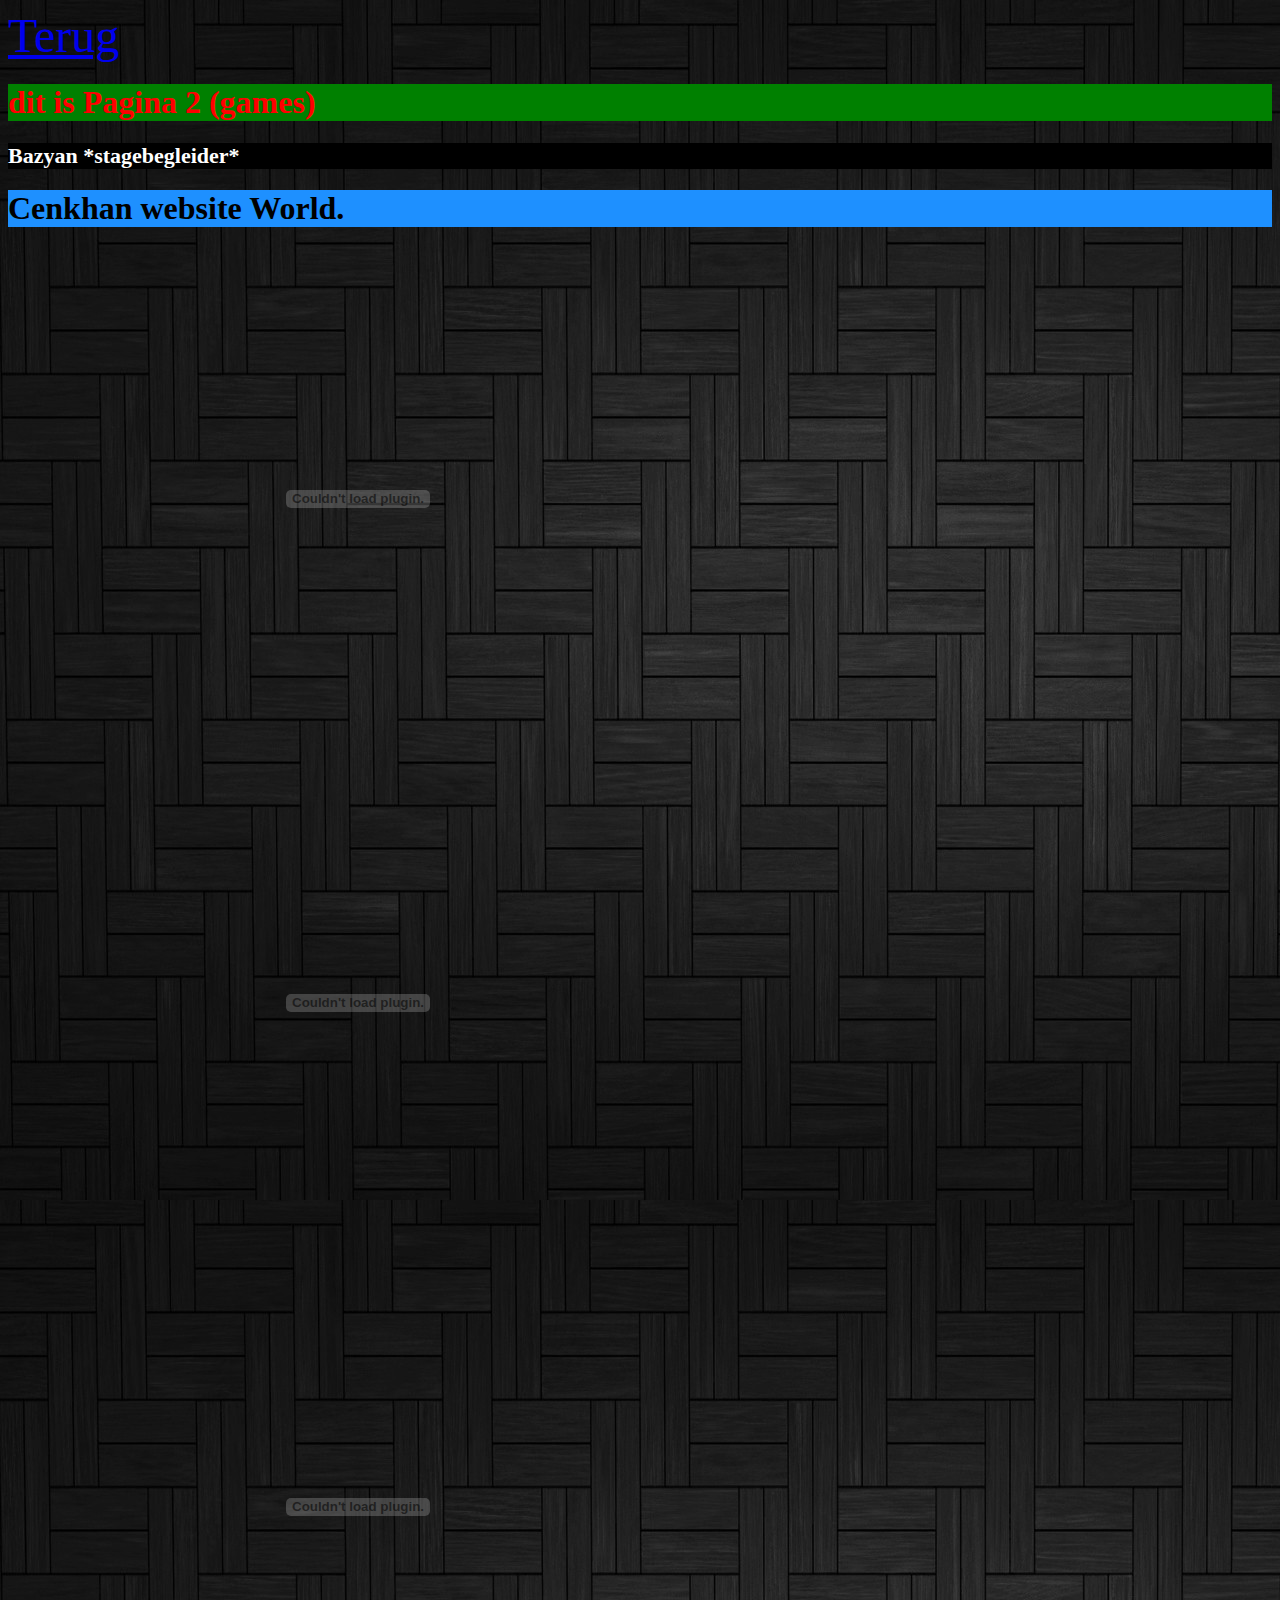
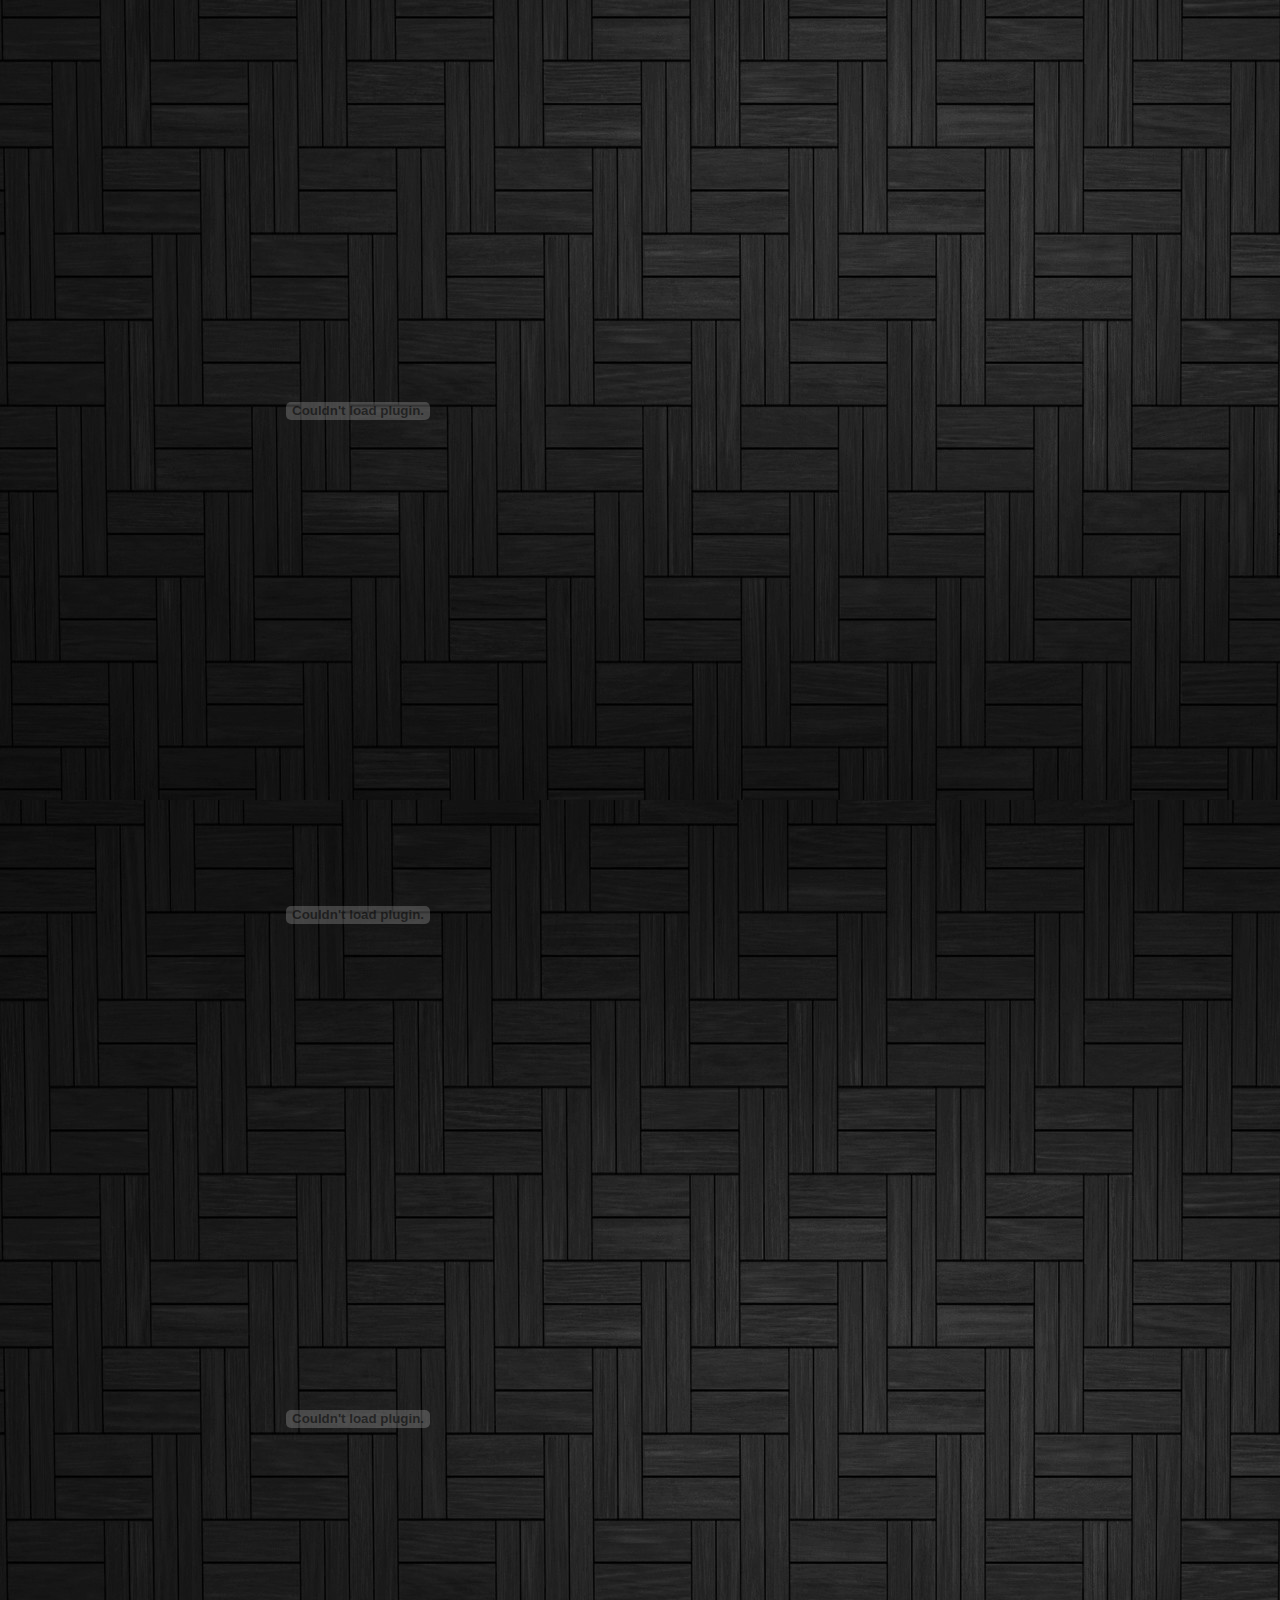
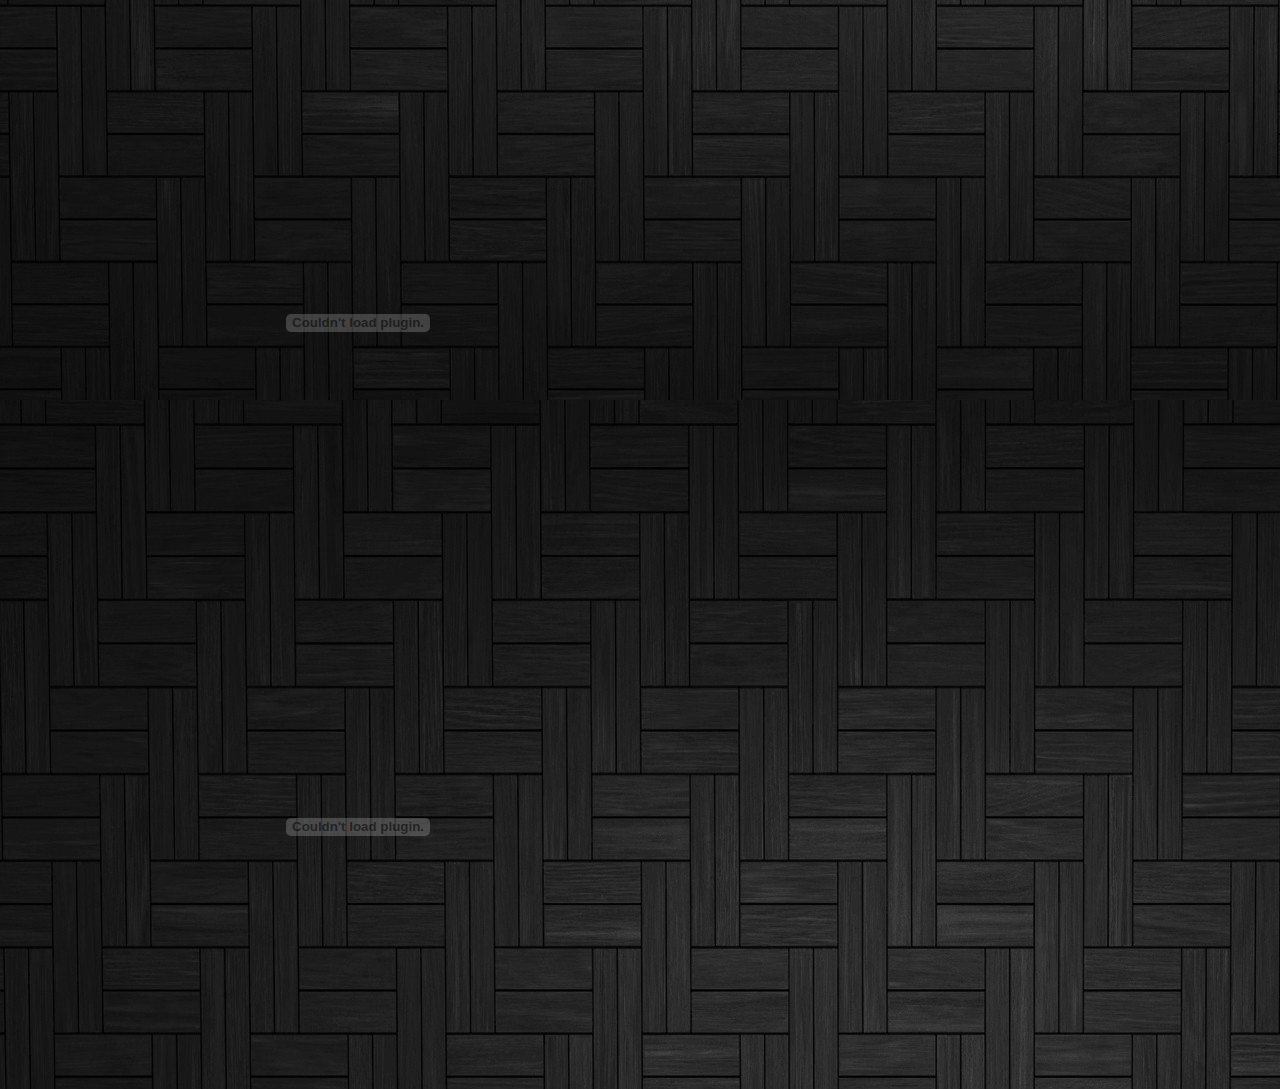
<file: website/pagina2.html>
<link rel="stylesheet" type="text/css" href="css/test.css">

<a href='index.html' ul class="pagination" style="font-size: 300%" > Terug </a>

<h1 class="header3">dit is Pagina 2 (games)</h1>

<title>spelletjes 2</title>

<body background='img/335832-download-black-background-hd-1920x1200.jpg'>

<h1 class="header1">Bazyan *stagebegleider* </h1>
<h1 class="header2">Cenkhan website World.</h1>


<object width="500" height="300">

<param name="movie" value="http://img-hws.y8.com/cloud/y8-flash-game/contents/item_versions/flash_games/104/original/playing_with_fire_2.swf?1521279457">

<embed src="http://img-hws.y8.com/cloud/y8-flash-game/contents/item_versions/flash_games/104/original/playing_with_fire_2.swf?1521279457" width="700" height="500">

</embed>

</object>﻿



<object width="500" height="300">

<param name="movie" value="http://img-hws.y8.com/cloud/y8-rollover/videos/94415/1e7e3ff4a7a5fee748fd5273bee2a8a1ee884313.swf?1476171710">

<embed src="http://img-hws.y8.com/cloud/y8-rollover/videos/94415/1e7e3ff4a7a5fee748fd5273bee2a8a1ee884313.swf?1476171710" width="700" height="500">

</embed>

</object>﻿





<object width="500" height="300">

<param name="movie" value="http://img-hws.y8.com/cloud/y8-flash-game/contents/item_versions/flash_games/23852/original/the_forest_temple_3.swf?1521386116">

<embed src="http://img-hws.y8.com/cloud/y8-rollover/videos/94415/1e7e3ff4a7a5fee748fd5273bee2a8a1ee884313.swf?1476171710" width="700" height="500">

</embed>

</object>﻿


<object width="500" height="300">

<param name="movie" value="http://img-hws.y8.com/cloud/y8-flash-game/contents/item_versions/flash_games/1460/original/ray_part_1.swf?1521284385">

<embed src="http://img-hws.y8.com/cloud/y8-flash-game/contents/item_versions/flash_games/1460/original/ray_part_1.swf?1521284385" width="700" height="500">

</embed>

</object>﻿





<object width="500" height="300">

<param name="movie" value="http://img-hws.y8.com/cloud/y8-flash-game/contents/item_versions/flash_games/27/original/ray_part_2.swf?1521279193">

<embed src="http://img-hws.y8.com/cloud/y8-flash-game/contents/item_versions/flash_games/27/original/ray_part_2.swf?1521279193" width="700" height="500">

</embed>

</object>﻿





<object width="500" height="300">

<param name="movie" value="http://img-hws.y8.com/cloud/y8-rollover/videos/33390/9a4f97c076ebf04203edb7542b41e24ff15eda8e.swf?1460560679">

<embed src="http://img-hws.y8.com/cloud/y8-rollover/videos/33390/9a4f97c076ebf04203edb7542b41e24ff15eda8e.swf?1460560679" width="700" height="500">

</embed>

</object>﻿




<object width="500" height="300">

<param name="movie" value="http://img-hws.y8.com/cloud/y8-flash-game/contents/item_versions/flash_games/80345/original/flashfooty_hockey.swf?1522163770">

<embed src="http://img-hws.y8.com/cloud/y8-flash-game/contents/item_versions/flash_games/80345/original/flashfooty_hockey.swf?1522163770" width="700" height="500">

</embed>

</object>﻿





<object width="500" height="300">

<param name="movie" value="https://uploads.ungrounded.net/310000/310635_johnny2__05_01_06_.swf?123">

<embed src="https://uploads.ungrounded.net/310000/310635_johnny2__05_01_06_.swf?123" width="700" height="500">

</embed>

</object>﻿
</file>
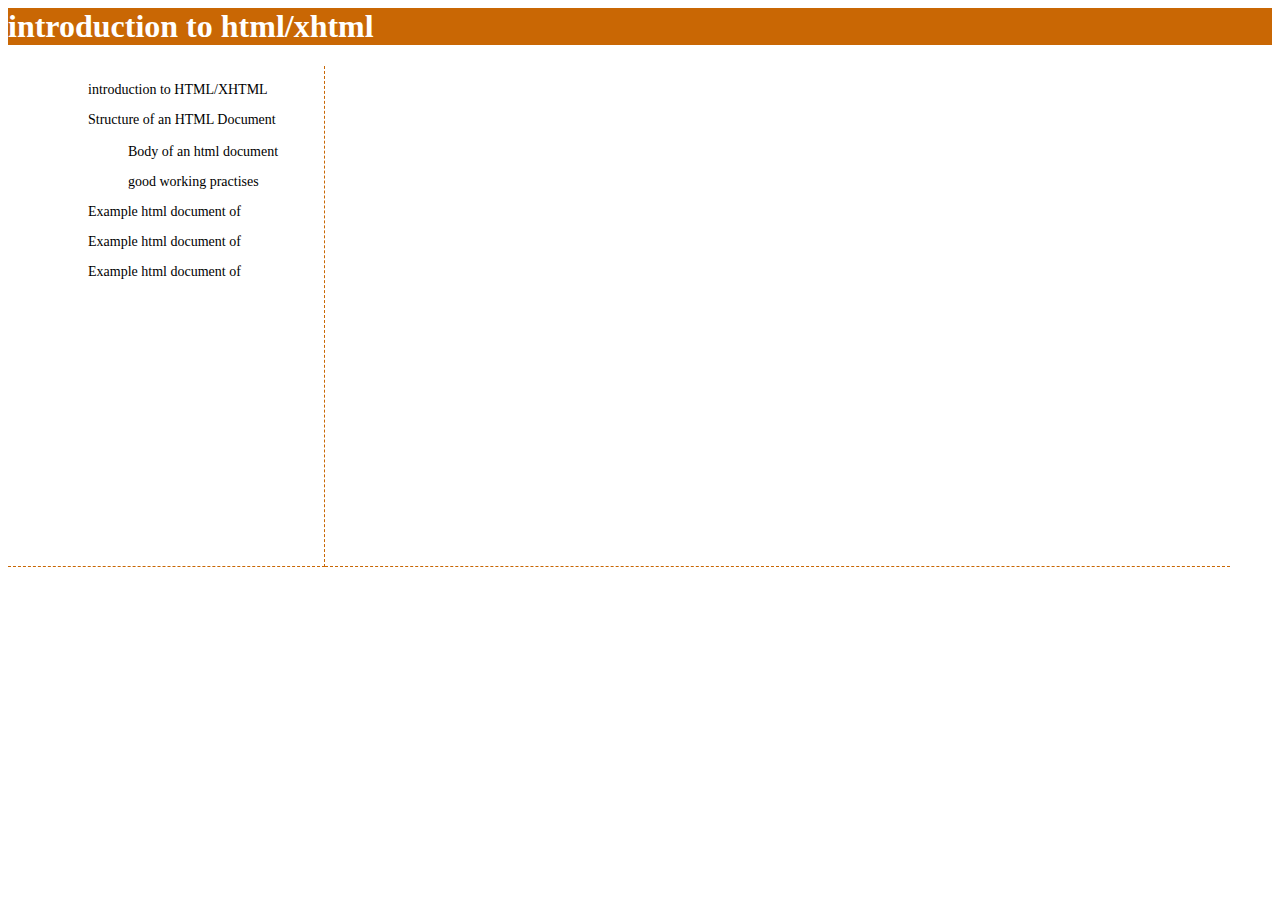
<file: website/voorbeeld.html>
<link rel="stylesheet" type="text/css" href="css/test.css">
<html>
<body>

<div class='body'>

	<h1 style="color:white;background-color:#C96704;">introduction to html/xhtml</h1>
	<div class="left">
		<ul style='list-style-type:lower-alpha;'>
			<li>introduction to HTML/XHTML</li>
		    <li>Structure of an HTML Document </li>
				<ul>
					<li> Body of an html document</li>
					<li>good working practises </li>
				</ul>
				
			<li>Example html document of </li>
			<li>Example html document of </li>
			<li>Example html document of </li>
		</ul>
		
		
	</div>
	<div class="right">
		
	</div>

</div>
</body>
</html>
</file>
<file: website/css/test.css>
.standard{ 
		color:green;
		font-size:18px;
		font-family:initial;
	}
.header2{
	background-color:DodgerBlue;
}
.header1{
	color:#FFFFFF;
	background-color:#000000;
	font-size:22px; 
	font-family:initial;
}


.header3{
	background-color:green;
}

	.header3{
	color:red;
	background-color:gren;
	font-size:32px; 
	font-family:initial;
}



.header4{
	color:red;
	background-color:green;
	font-size:45px; 
	font-family:initial;
}
	
	
	
	.header5{
		color:red;
		background-color:green;
		font-size:45px; 
		font-family:initial;
	}
	
ul { 
    display: block;
    list-style-type: disc;
    margin-top: 1em;
    margin-bottom: 1 em;
    margin-left: 0;
    margin-right: 0;
    padding-left: 40px;
}	
	
li { 
    display: block;
    list-style-type:lower-alpha;
    margin-top: 1em;
    margin-bottom: 1 em;
    margin-left: 0;
    margin-right: 0;
    padding-left: 40px;
	font-family: initial;
	font-size:14px;
	color:black;
}	
li :hover{ 
	font-weight:bold;
	font-size:14px;
	color:yellow;
	background-color:red;
}	

.left {
    border-right: 1px dashed #C96704;
    height: 500px;
	width:25%;
	float:left;
    border-bottom: 1px dashed #C96704;
	text-align:left;
}
.right {
    height: 500px;
	width:70%;
	float:left;
	padding-left:20px;
    border-bottom: 1px dashed #C96704;
}
.body{
	background-color:#EFF0E0;
	color:#6D431D;
	font-family:tahoma;
	
}
</file>
